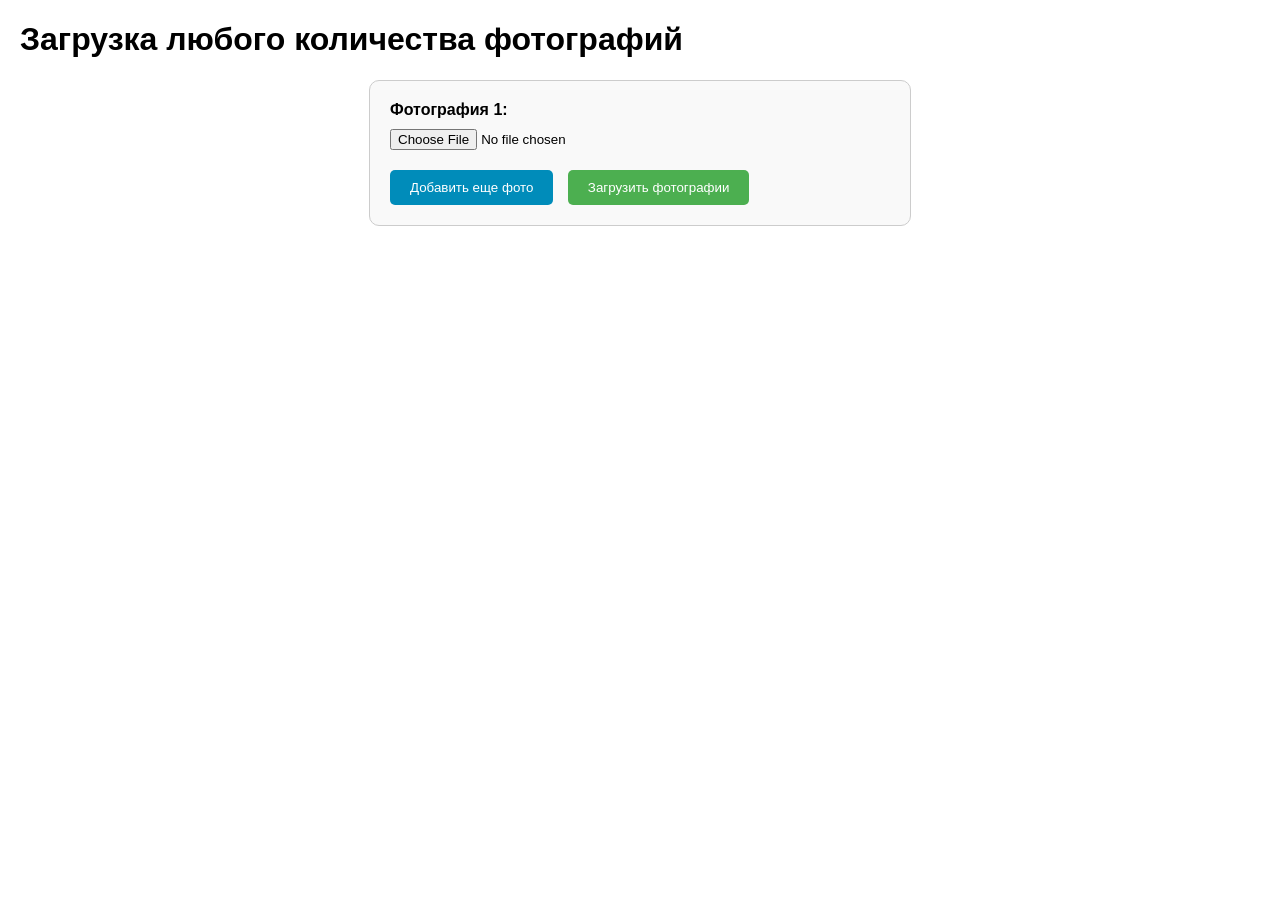
<file: templates/phhoto.html>
<!DOCTYPE html>
<html lang="en">
<head>
    <meta charset="UTF-8">
    <meta name="viewport" content="width=device-width, initial-scale=1.0">
    <title>Загрузка любого количества фотографий</title>
    <style>
        body {
            font-family: Arial, sans-serif;
            margin: 20px;
        }
        .upload-form {
            max-width: 500px;
            margin: 0 auto;
            padding: 20px;
            border: 1px solid #ccc;
            border-radius: 10px;
            background-color: #f9f9f9;
        }
        .upload-form label {
            display: block;
            margin-bottom: 10px;
            font-weight: bold;
        }
        .upload-form input[type="file"] {
            margin-bottom: 20px;
        }
        .upload-form button {
            background-color: #4CAF50;
            color: white;
            padding: 10px 20px;
            border: none;
            border-radius: 5px;
            cursor: pointer;
            margin-right: 10px;
        }
        .upload-form button:hover {
            background-color: #45a049;
        }
        .upload-form .add-file-button {
            background-color: #008CBA;
        }
        .upload-form .add-file-button:hover {
            background-color: #007B9E;
        }
    </style>
</head>
<body>
    <h1>Загрузка любого количества фотографий</h1>

    <!-- Форма для загрузки фотографий -->
    <form class="upload-form" enctype="multipart/form-data" method="POST">
        <div id="file-inputs">
            <!-- Первое поле для загрузки файла -->
            <label for="photo1">Фотография 1:</label>
            <input type="file" name="photos[]" accept=".jpg, .png" required><br>
        </div>

        <!-- Кнопка для добавления нового поля -->
        <button type="button" class="add-file-button" onclick="addFileInput()">Добавить еще фото</button>

        <!-- Кнопка отправки формы -->
        <button type="submit">Загрузить фотографии</button>
    </form>

    <script>
        // Счетчик для уникальных имен полей
        let fileInputCount = 1;

        // Функция для добавления нового поля для загрузки файла
        function addFileInput() {
            fileInputCount++; // Увеличиваем счетчик

            // Создаем новый элемент input
            const newInput = document.createElement('input');
            newInput.type = 'file';
            newInput.name = 'photos[]'; // Имя поля (массив для серверной обработки)
            newInput.accept = '.jpg, .png';
            newInput.required = true;

            // Создаем новый label
            const newLabel = document.createElement('label');
            newLabel.htmlFor = `photo${fileInputCount}`;
            newLabel.textContent = `Фотография ${fileInputCount}:`;

            // Добавляем label и input в контейнер
            const fileInputsContainer = document.getElementById('file-inputs');
            fileInputsContainer.appendChild(newLabel);
            fileInputsContainer.appendChild(newInput);
            fileInputsContainer.appendChild(document.createElement('br'));
        }
    </script>
</body>
</html>
</file>
